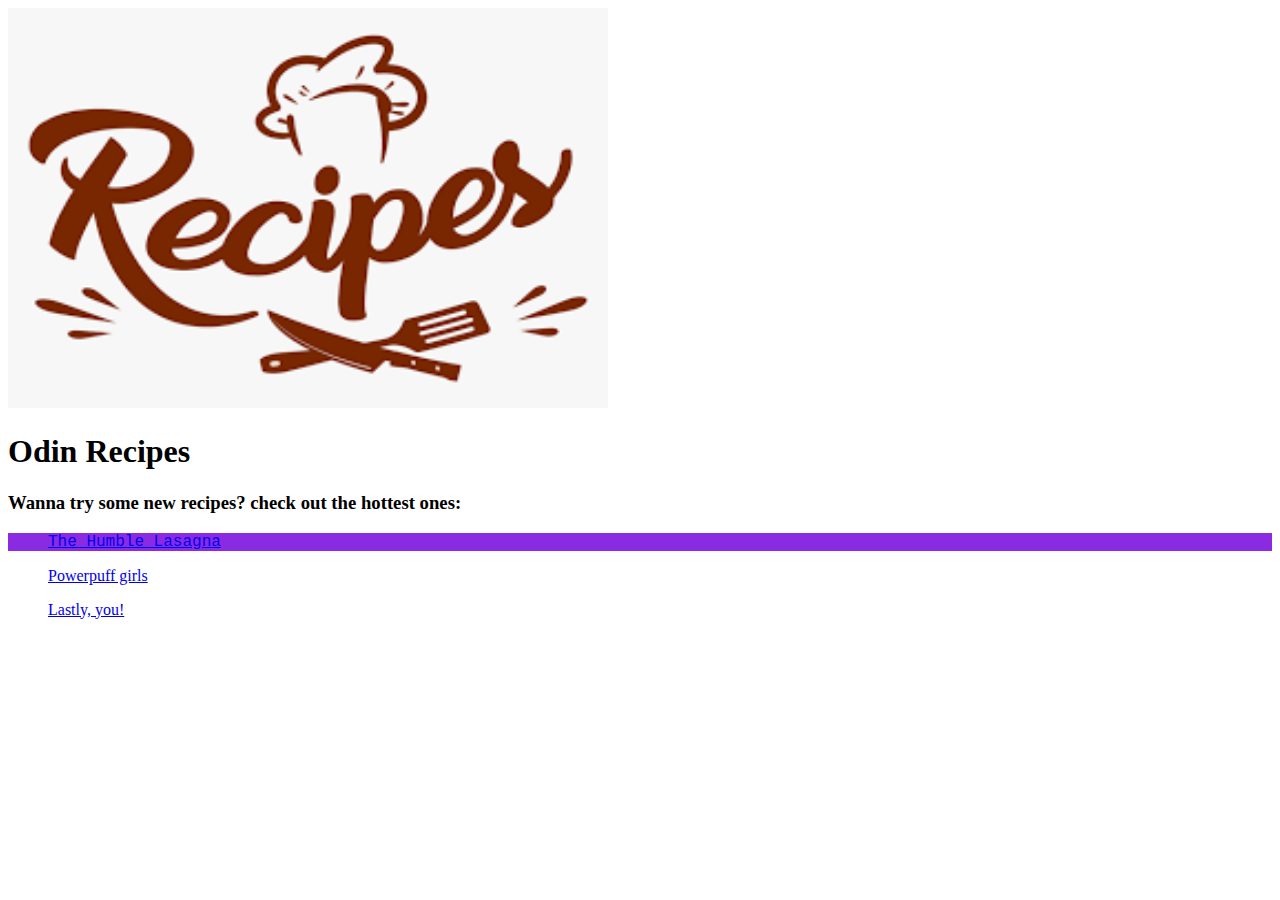
<file: index.html>
<!DOCTYPE html>
<html lang = "en">
    <head>
        <title>Odin recipes</title>
        <meta charset="utf-8">
        <link rel = "stylesheet" href="style.css">
    </head>
    <body>
        <img src="./img/ff.png" width="600" height="400" alt="recipes">
        <h1>Odin Recipes</h1>
        <h3>Wanna try some new recipes? check out the hottest ones: </h3>
  
            <ul class="l"><a href="./recipes/lasagna.html">The Humble Lasagna</a></ul>
            <ul><a href="./recipes/powerpuff.html">Powerpuff girls</a></ul>
            <ul><a href="./recipes/you.html">Lastly, you!</a></ul>

    </body>
</html>
</file>
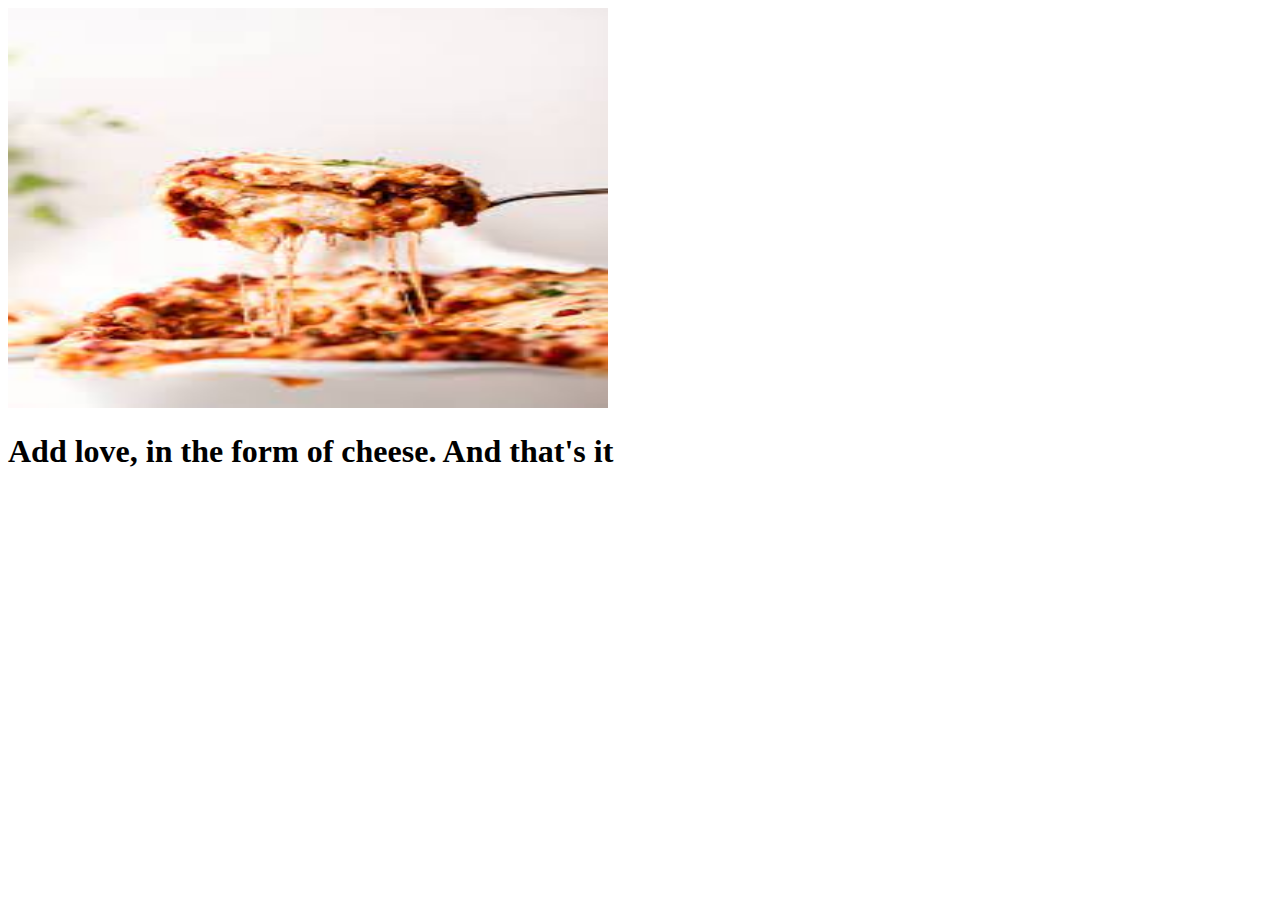
<file: recipes/lasagna.html>
<!DOCTYPE html>
<html lang="en">
<head>
    <meta charset="UTF-8">
    <meta http-equiv="X-UA-Compatible" content="IE=edge">
    <meta name="viewport" content="width=<h1>, initial-scale=1.0">
    <title>Document</title>
</head>
<body>
    <img src="../img/lasagna.jpeg" width="600" height="400" alt="lasagna">
    <h1>Add love, in the form of cheese. And that's it</h1>
</body>
</html>
</file>
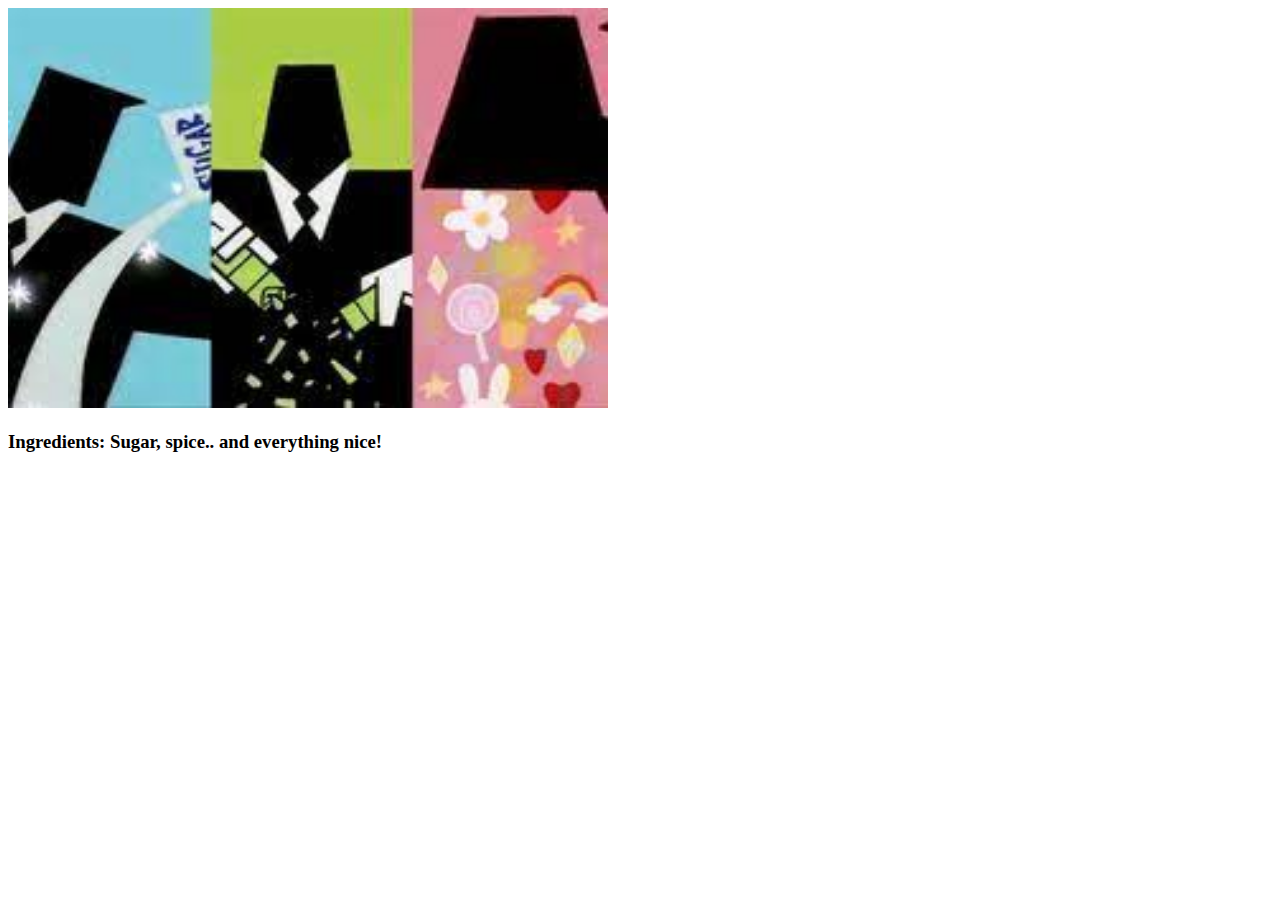
<file: recipes/powerpuff.html>
<!DOCTYPE html>
<html lang="en">
<head>
    <meta charset="UTF-8">
    <meta http-equiv="X-UA-Compatible" content="IE=edge">
    <meta name="viewport" content="width=device-width, initial-scale=1.0">
    <title>Powerpuff Girl</title>
</head>
<body>
    <img src="../img/index.jpeg" width="600" height="400" alt="powerpuff">
    <h3>Ingredients: Sugar, spice.. and everything nice!</h3>
</body>
</html>
</file>
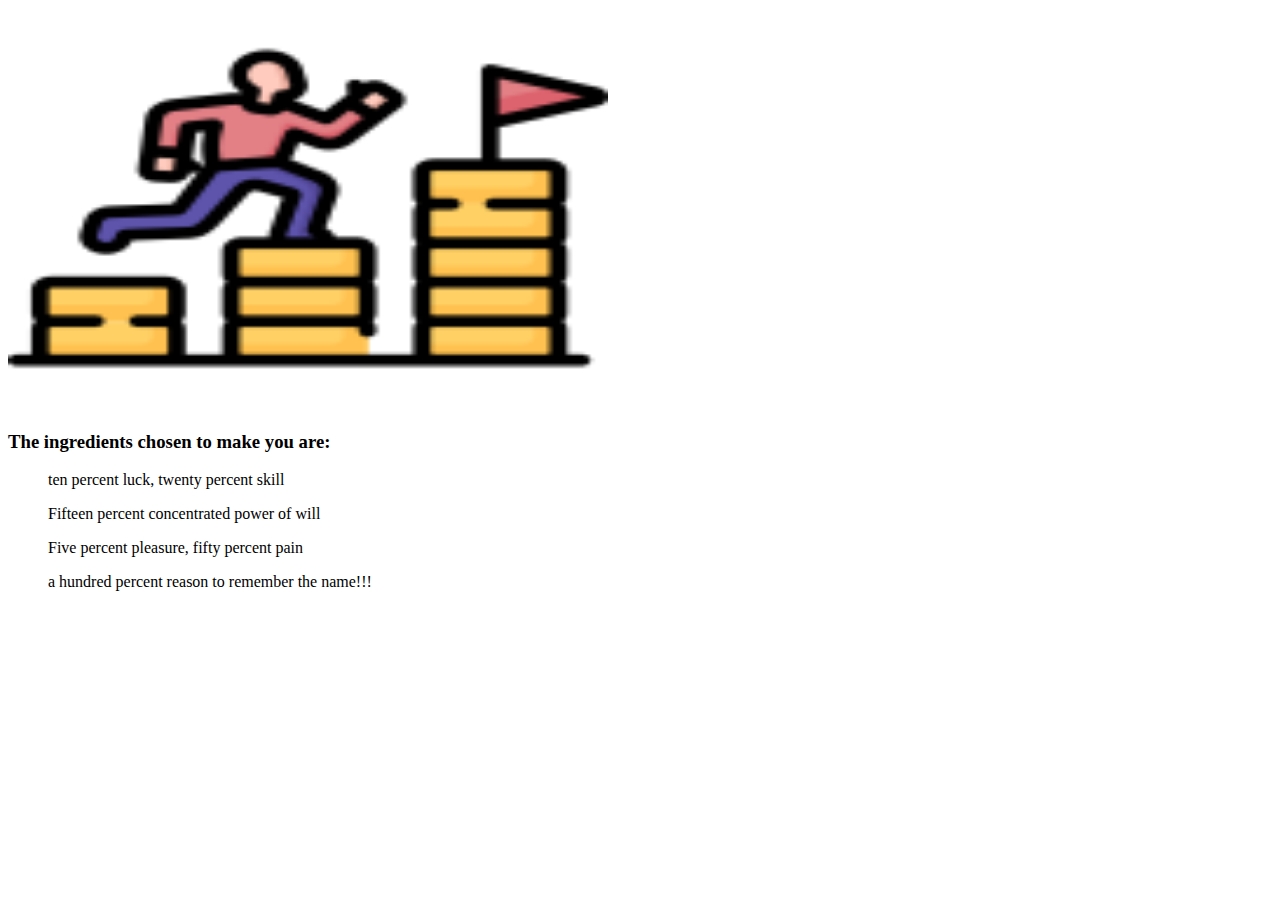
<file: recipes/you.html>
<!DOCTYPE html>
<html lang="en">
<head>
    <meta charset="UTF-8">
    <meta http-equiv="X-UA-Compatible" content="IE=edge">
    <meta name="viewport" content="width=device-width, initial-scale=1.0">
    <title>You</title>
</head>
<body>
    <img src="../img/3400793.png" width="600" height="400" alt="you">
    <h3>The ingredients chosen to make you are:</h3>
    <ul>ten percent luck, twenty percent skill</ul>
    <ul>Fifteen percent concentrated power of will</ul>
    <ul>Five percent pleasure, fifty percent pain</ul>
    <ul>a hundred percent reason to remember the name!!!</ul>
    
</body>
</html>
</file>
<file: style.css>
.l {
    font-family: 'Courier New', Courier, monospace;
    background-color: blueviolet;
    color: blue;
}
</file>
